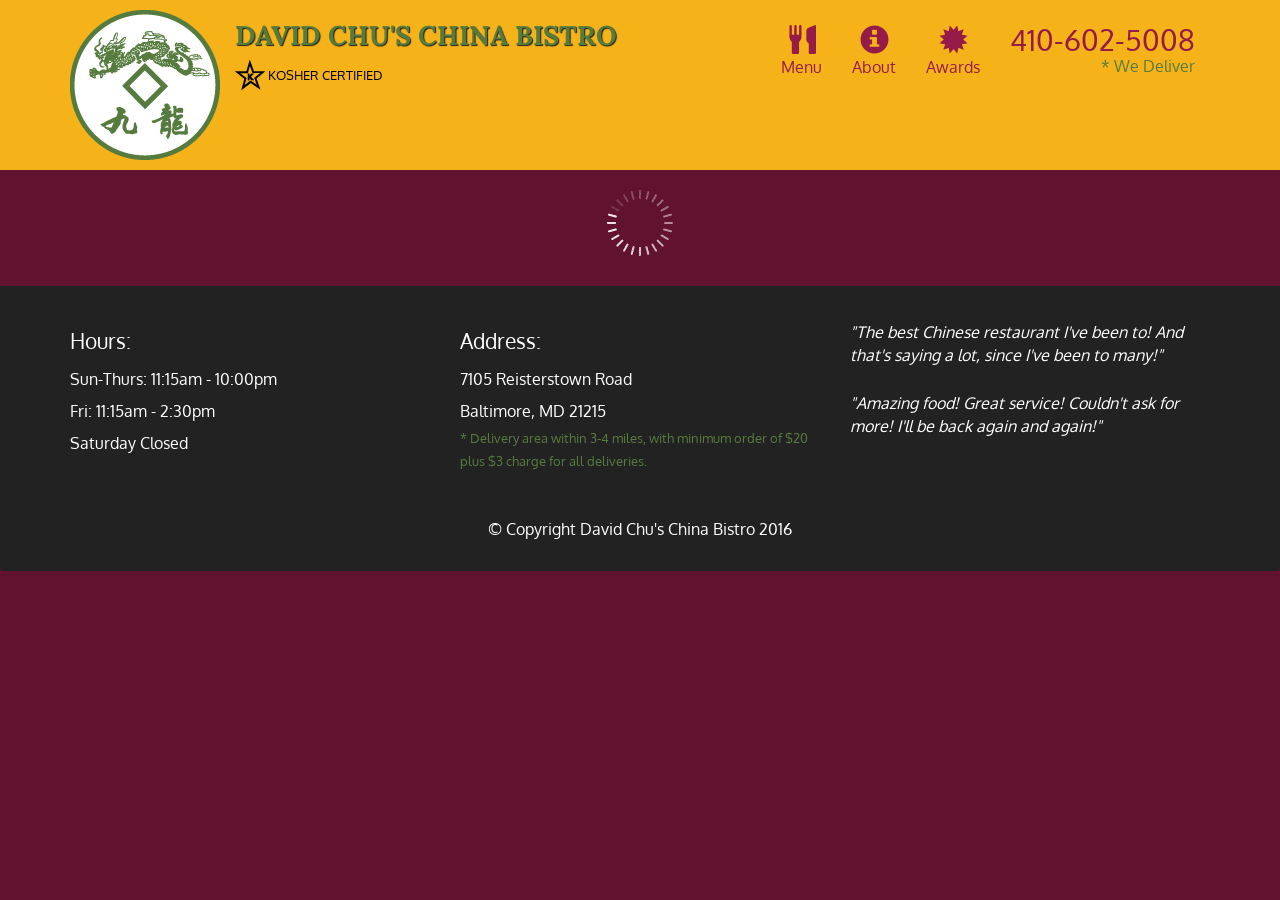
<file: docs/index.html>
<!doctype html>
<html lang="en">
  <head>
    <meta charset="utf-8">
    <meta http-equiv="X-UA-Compatible" content="IE=edge">
    <meta name="viewport" content="width=device-width, initial-scale=1">
    <title>David Chu's China Bistro</title>
    <link rel="stylesheet" href="css/bootstrap.min.css">
    <link rel="stylesheet" href="css/styles.css">
    <link href='https://fonts.googleapis.com/css?family=Oxygen:400,300,700' rel='stylesheet' type='text/css'>
    <link href='https://fonts.googleapis.com/css?family=Lora' rel='stylesheet' type='text/css'>
  </head>
<body>
  <header>
    <nav id="header-nav" class="navbar navbar-default">
      <div class="container">
        <div class="navbar-header">
          <a href="index.html" class="pull-left visible-md visible-lg">
            <div id="logo-img" alt="Logo image"></div>
          </a>

          <div class="navbar-brand">
            <a href="index.html"><h1>David Chu's China Bistro</h1></a>
            <p>
              <img src="images/star-k-logo.png" alt="Kosher certification">
              <span>Kosher Certified</span>
            </p>
          </div>

          <button id="navbarToggle" type="button" class="navbar-toggle collapsed" data-toggle="collapse" data-target="#collapsable-nav" aria-expanded="false">
            <span class="sr-only">Toggle navigation</span>
            <span class="icon-bar"></span>
            <span class="icon-bar"></span>
            <span class="icon-bar"></span>
          </button>
        </div>
        
        <div id="collapsable-nav" class="collapse navbar-collapse">
           <ul id="nav-list" class="nav navbar-nav navbar-right">
            <li id="navHomeButton" class="visible-xs active">
              <a href="index.html">
                <span class="glyphicon glyphicon-home"></span> Home</a>
            </li>
            <li id="navMenuButton">
              <a href="#" onclick="$dc.loadMenuCategories();">
                <span class="glyphicon glyphicon-cutlery"></span><br class="hidden-xs"> Menu</a>
            </li>
            <li>
              <a href="#">
                <span class="glyphicon glyphicon-info-sign"></span><br class="hidden-xs"> About</a>
            </li>
            <li>
              <a href="#">
                <span class="glyphicon glyphicon-certificate"></span><br class="hidden-xs"> Awards</a>
            </li>
            <li id="phone" class="hidden-xs">
              <a href="tel:410-602-5008">
                <span>410-602-5008</span></a><div>* We Deliver</div>
            </li>
          </ul><!-- #nav-list -->
        </div><!-- .collapse .navbar-collapse -->
      </div><!-- .container -->
    </nav><!-- #header-nav -->
  </header>

  <div id="call-btn" class="visible-xs">
    <a class="btn" href="tel:410-602-5008">
    <span class="glyphicon glyphicon-earphone"></span>
    410-602-5008
    </a>
  </div>
  <div id="xs-deliver" class="text-center visible-xs">* We Deliver</div>

  <div id="main-content" class="container"></div>

  <footer class="panel-footer">
    <div class="container">
      <div class="row">
        <section id="hours" class="col-sm-4">
          <span>Hours:</span><br>
          Sun-Thurs: 11:15am - 10:00pm<br>
          Fri: 11:15am - 2:30pm<br>
          Saturday Closed
          <hr class="visible-xs">
        </section>
        <section id="address" class="col-sm-4">
          <span>Address:</span><br>
          7105 Reisterstown Road<br>
          Baltimore, MD 21215
          <p>* Delivery area within 3-4 miles, with minimum order of $20 plus $3 charge for all deliveries.</p>
          <hr class="visible-xs">
        </section>
        <section id="testimonials" class="col-sm-4">
          <p>"The best Chinese restaurant I've been to! And that's saying a lot, since I've been to many!"</p>
          <p>"Amazing food! Great service! Couldn't ask for more! I'll be back again and again!"</p>
        </section>
      </div>
      <div class="text-center">&copy; Copyright David Chu's China Bistro 2016</div>
    </div>
  </footer>

  <!-- jQuery (Bootstrap JS plugins depend on it) -->
  <script src="js/jquery-2.1.4.min.js"></script>
  <script src="js/bootstrap.min.js"></script>
  <script src="js/ajax-utils.js"></script>
  <script src="js/script.js"></script>
</body>
</html>
</file>
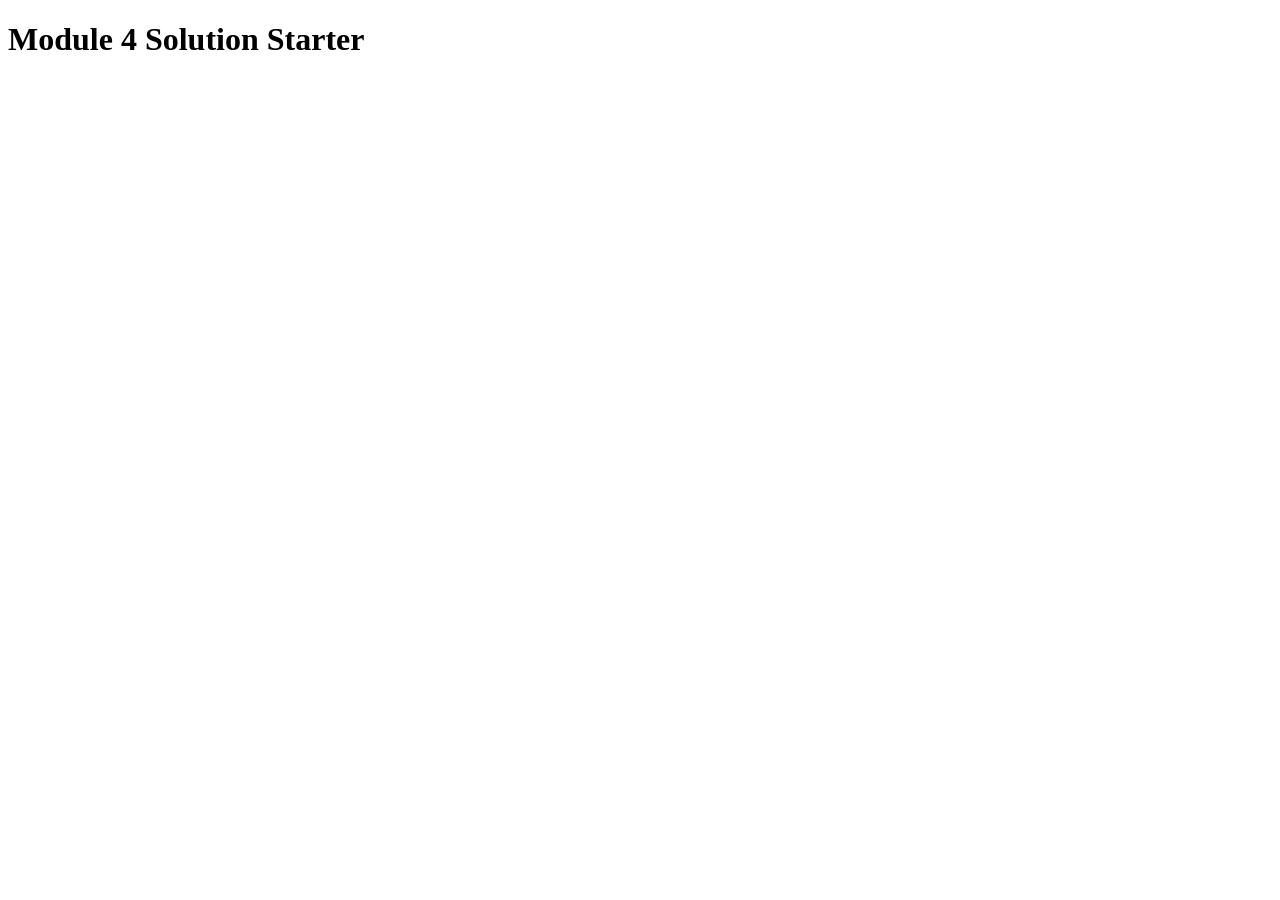
<file: module4-solution/index.html>
<!DOCTYPE html>
<html>
<head>
  <meta charset="utf-8">
  <title>Module 4 Solution Starter</title>
  <script>
    var names = []; // DO NOT REMOVE
  </script>
  <script src="SpeakHello.js"></script>
  <script src="SpeakGoodBye.js"></script>
  <script src="script.js"></script>
</head>
<body>
  <h1>Module 4 Solution Starter</h1>
</body>
</html>
</file>
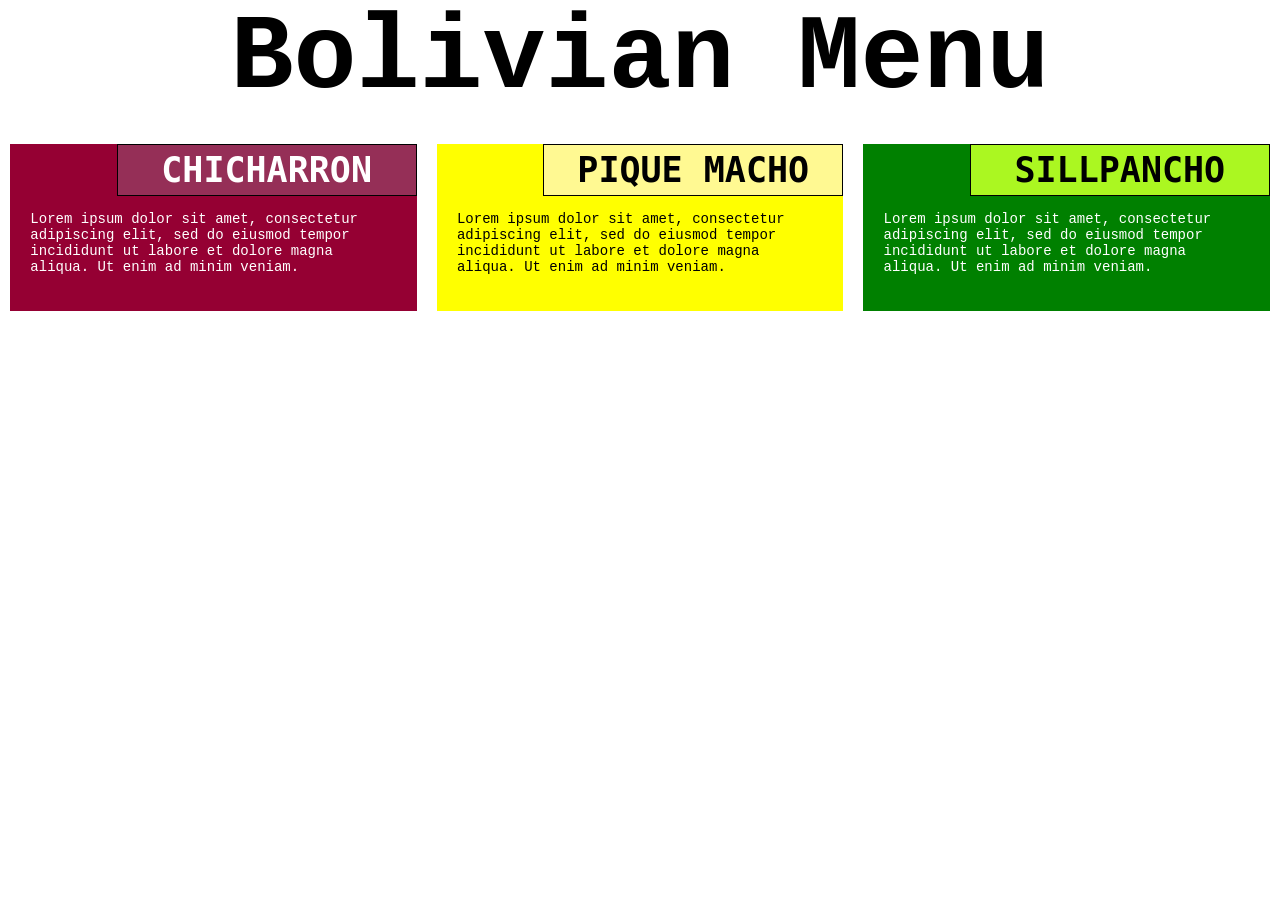
<file: modulo2_solution/index.html>
<!DOCTYPE html>
<html lang="en">
<head>
  <meta charset="UTF-8">
  <title>Assignment Modulo 2</title>
  <link rel="stylesheet" href="css/styles.css">
</head>
<body>
  <h1>Bolivian Menu</h1>
  <div class="row">
    <div class="col-lg-4 col-md-6 col-sm-12">
      <section id="chicken">
        <h3>Chicharron</h3>
        <p>
          Lorem ipsum dolor sit amet, consectetur adipiscing elit, sed do eiusmod tempor incididunt ut labore et dolore magna aliqua. Ut 
          enim ad minim veniam.
        </p>
      </section>
    </div>
    <div class="col-lg-4 col-md-6 col-sm-12">
      <section id="beef">
        <h3>Pique Macho</h3>
        <p>
          Lorem ipsum dolor sit amet, consectetur adipiscing elit, sed do eiusmod tempor incididunt ut labore et dolore magna aliqua. Ut 
          enim ad minim veniam.
        </p>
      </section>
    </div>
    <div class="col-lg-4 col-md-12 col-sm-12">
      <section id="sushi">
        <h3>Sillpancho</h3>
        <p>
          Lorem ipsum dolor sit amet, consectetur adipiscing elit, sed do eiusmod tempor incididunt ut labore et dolore magna aliqua. Ut 
          enim ad minim veniam.
        </p>
      </section>
    </div>
  </div>
</body>
</html>
</file>
<file: docs/css/styles.css>
body {
  font-size: 16px;
  color: #fff;
  background-color: #61122f;
  font-family: 'Oxygen', sans-serif;
}

/** HEADER **/
#header-nav {
  background-color: #f6b319;
  border-radius: 0;
  border: 0;
}

#logo-img {
  background: url('../images/restaurant-logo_large.png') no-repeat;
  width: 150px;
  height: 150px;
  margin: 10px 15px 10px 0;
}

.navbar-brand {
  padding-top: 25px;
}
.navbar-brand h1 { /* Restaurant name */
  font-family: 'Lora', serif;
  color: #557c3e;
  font-size: 1.5em;
  text-transform: uppercase;
  font-weight: bold;
  text-shadow: 1px 1px 1px #222;
  margin-top: 0;
  margin-bottom: 0;
  line-height: .75;
}
.navbar-brand a:hover, .navbar-brand a:focus {
  text-decoration: none;
}
.navbar-brand p { /* Kosher cert */
  color: #000;
  text-transform: uppercase;
  font-size: .7em;
  margin-top: 15px;
}
.navbar-brand p span { /* Star-K */
  vertical-align: middle;
}

#nav-list {
  margin-top: 10px;
}
#nav-list a {
  color: #951C49;
  text-align: center;
}
#nav-list a:hover {
  background: #E7E7E7;
}
#nav-list a span {
  font-size: 1.8em;
}

#phone {
  margin-top: 5px;
}
#phone a { /* Phone number */
  text-align: right;
  padding-bottom: 0;
}
#phone div { /* We Deliver */
  color: #557c3e;
  text-align: right;
  padding-right: 15px;
}

.navbar-header button.navbar-toggle, .navbar-header .icon-bar {
  border: 1px solid #61122f;
}
.navbar-header button.navbar-toggle {
  clear: both;
  margin-top: -30px;
}
/* END HEADER */

/* FOOTER */
.panel-footer {
  margin-top: 30px;
  padding-top: 35px;
  padding-bottom: 30px;
  background-color: #222;
  border-top: 0;
}
.panel-footer div.row {
  margin-bottom: 35px;
}
#hours, #address {
  line-height: 2;
}
#hours > span, #address > span {
  font-size: 1.3em;
}
#address p {
  color: #557c3e;
  font-size: .8em;
  line-height: 1.8;
}
#testimonials {
  font-style: italic;
}
#testimonials p:nth-child(2) {
  margin-top: 25px;
}
/* END FOOTER */



/* HOME PAGE */
.container .jumbotron {
  box-shadow: 0 0 50px #3F0C1F;
  border: 2px solid #3F0C1F;
}

#menu-tile, #specials-tile, #map-tile {
  height: 250px;
  width: 100%;
  margin-bottom: 15px;
  position: relative;
  border: 2px solid #3F0C1F;
  overflow: hidden;
}
#menu-tile:hover, #specials-tile:hover, #map-tile:hover {
  box-shadow: 0 1px 5px 1px #cccccc;
}
#menu-tile {
  background: url('../images/menu-tile.jpg') no-repeat;
  background-position: center;
}
#specials-tile {
  background: url('../images/specials-tile.jpg') no-repeat;
  background-position: center;
}
#menu-tile span, #specials-tile span, #map-tile span {
  position: absolute;
  bottom: 0;
  right: 0;
  width: 100%;
  text-align: center;
  font-size: 1.6em;
  text-transform: uppercase;
  background-color: #000;
  color: #fff;
  opacity: .8;
}
/* END HOME PAGE */

/* MENU CATEGORIES PAGE */
.category-tile { 
  position: relative;
  border: 2px solid #3F0C1F;
  overflow: hidden;
  width: 200px;
  height: 200px;
  margin: 0 auto 15px;
}
.category-tile span {
  position: absolute;
  bottom: 0;
  right: 0;
  width: 100%;
  text-align: center;
  font-size: 1.2em;
  text-transform: uppercase;
  background-color: #000;
  color: #fff;
  opacity: .8;
}
.category-tile:hover {
  box-shadow: 0 1px 5px 1px #cccccc;
}

#menu-categories-title + div {
  margin-bottom: 50px;
}
/* END MENU CATEGORIES PAGE */

/* SINGLE CATEGORY PAGE */
.menu-item-tile {
  margin-bottom: 25px;
}
.menu-item-tile hr {
  width: 80%;
}
.menu-item-tile .menu-item-price {
  font-size: 1.1em;
  text-align: right;
  margin-top: -15px;
  margin-right: -15px;
}
.menu-item-tile .menu-item-price span {
  font-size: .6em;
}
.menu-item-photo {
  position: relative;
  border: 2px solid #3F0C1F; 
  overflow: hidden;
  padding: 0;
  margin-right: -15px;
  margin-left: auto;
  margin-bottom: 20px;
  max-width: 250px;
}
.menu-item-photo div {
  position: absolute;
  bottom: 0;
  right: 0;
  width: 80px;
  background-color: #557c3e;
  text-align: center;
}
.menu-item-description {
  padding-right: 30px;
}
h3.menu-item-title {
  margin: 0 0 10px;
}
.menu-item-details {
  font-size: .9em;
  font-style: italic;
}
/* END SINGLE CATEGORY PAGE */


/********** Large devices only **********/
@media (min-width: 1200px) {
  .container .jumbotron {
    background: url('../images/jumbotron_1200.jpg') no-repeat;
    height: 675px;
  }
}

/********** Medium devices only **********/
@media (min-width: 992px) and (max-width: 1199px) {
  /* Header */
  #logo-img {
    background: url('../images/restaurant-logo_medium.png') no-repeat;
    width: 100px;
    height: 100px;
    margin: 5px 5px 5px 0;
  }
  /* End Header */

  /* Home Page */
  .container .jumbotron {
    background: url('../images/jumbotron_992.jpg') no-repeat;
    height: 558px;
  }
  /* End Home Page */
}

/********** Small devices only **********/
@media (min-width: 768px) and (max-width: 991px) {
  /* Home Page */
  .container .jumbotron {
    background: url('../images/jumbotron_768.jpg') no-repeat;
    height: 432px;
  }
  /* End Home Page */
}

/********** Extra small devices only **********/
@media (max-width: 767px) {
  /* Header */
  .navbar-brand {
    padding-top: 10px;
    height: 80px;
  }
  .navbar-brand h1 { /* Restaurant name */
    padding-top: 10px;
    font-size: 5vw; /* 1vw = 1% of viewport width */
  }
  .navbar-brand p { /* Kosher cert */
    font-size: .6em;
    margin-top: 12px;
  }
  .navbar-brand p img { /* Star-K */
    height: 20px;
  }

  #collapsable-nav a { /* Collapsed nav menu text */
    font-size: 1.2em;
  }
  #collapsable-nav a span { /* Collapsed nav menu glyph */
    font-size: 1em;
    margin-right: 5px;
  }

  #call-btn > a {
    font-size: 1.5em;
    display: block;
    margin: 0 20px;
    padding: 10px;
    border: 2px solid #fff;
    background-color: #f6b319;
    color: #951c49;
  }
  #xs-deliver {
    margin-top: 5px;
    font-size: .7em;
    letter-spacing: .1em;
    text-transform: uppercase;
  }
  /* End Header */

  /* Footer */
  .panel-footer section {
    margin-bottom: 30px;
    text-align: center;
  }
  .panel-footer section:nth-child(3) {
    margin-bottom: 0; /* margin already exists on the whole row */
  }
  .panel-footer section hr {
    width: 50%;
  }
  /* End Footer */

  /* Home Page */
  .container .jumbotron {
    margin-top: 30px;
    padding: 0;
  }
  #menu-tile, #specials-tile {
    width: 360px;
    margin: 0 auto 15px;
  }

  .menu-item-photo {
    margin-right: auto;
  }
  .menu-item-tile .menu-item-price {
    text-align: center;
  }
  .menu-item-description {
    text-align: center;;
  }
}


/********** Super extra small devices Only :-) (e.g., iPhone 4) **********/
@media (max-width: 479px) {
  /* Header */
  .navbar-brand h1 { /* Restaurant name */
    padding-top: 5px;
    font-size: 6vw;
  }
  /* End Header */
  
  /* Home page */
  #menu-tile, #specials-tile {
    width: 280px;
    margin: 0 auto 15px;
  }

  .col-xxs-12 {
    position: relative;
    min-height: 1px;
    padding-right: 15px;
    padding-left: 15px;
    float: left;
    width: 100%;
  }
}
</file>
<file: modulo2_solution/css/styles.css>
* {
  box-sizing: border-box;
  margin: 0;
  padding: 0;
}
body {
  font-family: 'Courier New', Verdana, Arial;
  font-size: 14px;
}
h1 {
  font-size: 7.5em;
}
h1, h3 {
  margin-bottom: 15px;
  text-align: center;
}
p {
  clear: both;
  height: 100px;
  margin-left: auto;
  margin-right: auto;
  width: 90%;
}
h3 {
  border: 1px solid black;
  float: right;
  font-family: monospace;
  font-size: 2.5em;
  padding: 5px;
  width: 300px;
  text-transform: uppercase;
}

/* Simple Responsive Framework. */
.row {
  width: 100%;
}
section#chicken {
  background-color: #950033;
  color: white;
}
section#chicken h3 {
  background-color: #952F57;
}
section#beef {
  background-color: yellow;
  color: black;
}
section#beef h3 {
  background-color: #FFF992;
}
section#sushi {
  background-color: green;
  color: white;
}
section#sushi h3 {
  background-color: #ABF721;
  color: black;
}

/********** Desktop version **********/
@media (min-width: 992px) {
  .col-lg-1, .col-lg-2, .col-lg-3, .col-lg-4, .col-lg-5, .col-lg-6, .col-lg-7, .col-lg-8, .col-lg-9, .col-lg-10, .col-lg-11, .col-lg-12 {
    float: left;
    position: relative;
    padding: 10px;
  }
  .col-lg-1 {
    width: 8.33%;
  }
  .col-lg-2 {
    width: 16.66%;
  }
  .col-lg-3 {
    width: 25%;
  }
  .col-lg-4 {
    width: 33.33%;
  }
  .col-lg-5 {
    width: 41.66%;
  }
  .col-lg-6 {
    width: 50%;
  }
  .col-lg-7 {
    width: 58.33%;
  }
  .col-lg-8 {
    width: 66.66%;
  }
  .col-lg-9 {
    width: 74.99%;
  }
  .col-lg-10 {
    width: 83.33%;
  }
  .col-lg-11 {
    width: 91.66%;
  }
  .col-lg-12 {
    width: 100%;
  }
}

/********** Tablet version **********/
@media (min-width: 768px) and (max-width: 991px) {
  .col-md-1, .col-md-2, .col-md-3, .col-md-4, .col-md-5, .col-md-6, .col-md-7, .col-md-8, .col-md-9, .col-md-10, .col-md-11, .col-md-12 {
    float: left;
    padding: 10px;
    position: relative;
  }
  .col-md-1 {
    width: 8.33%;
  }
  .col-md-2 {
    width: 16.66%;
  }
  .col-md-3 {
    width: 25%;
  }
  .col-md-4 {
    width: 33.33%;
  }
  .col-md-5 {
    width: 41.66%;
  }
  .col-md-6 {
    width: 50%;
  }
  .col-md-7 {
    width: 58.33%;
  }
  .col-md-8 {
    width: 66.66%;
  }
  .col-md-9 {
    width: 74.99%;
  }
  .col-md-10 {
    width: 83.33%;
  }
  .col-md-11 {
    width: 91.66%;
  }
  .col-md-12 {
    width: 100%;
  }
}

/********** Mobile version **********/
@media (max-width: 767px) {
  .col-sm-1, .col-sm-2, .col-sm-3, .col-sm-4, .col-sm-5, .col-sm-6, .col-sm-7, .col-sm-8, .col-sm-9, .col-sm-10, .col-sm-11, .col-sm-12 {
    float: left;
    padding: 10px;
    position: relative;
  }
  .col-sm-1 {
    width: 8.33%;
  }
  .col-xs-2 {
    width: 16.66%;
  }
  .col-sm-3 {
    width: 25%;
  }
  .col-sm-4 {
    width: 33.33%;
  }
  .col-sm-5 {
    width: 41.66%;
  }
  .col-sm-6 {
    width: 50%;
  }
  .col-sm-7 {
    width: 58.33%;
  }
  .col-sm-8 {
    width: 66.66%;
  }
  .col-sm-9 {
    width: 74.99%;
  }
  .col-sm-10 {
    width: 83.33%;
  }
  .col-sm-11 {
    width: 91.66%;
  }
  .col-sm-12 {
    width: 100%;
  }
}
</file>
